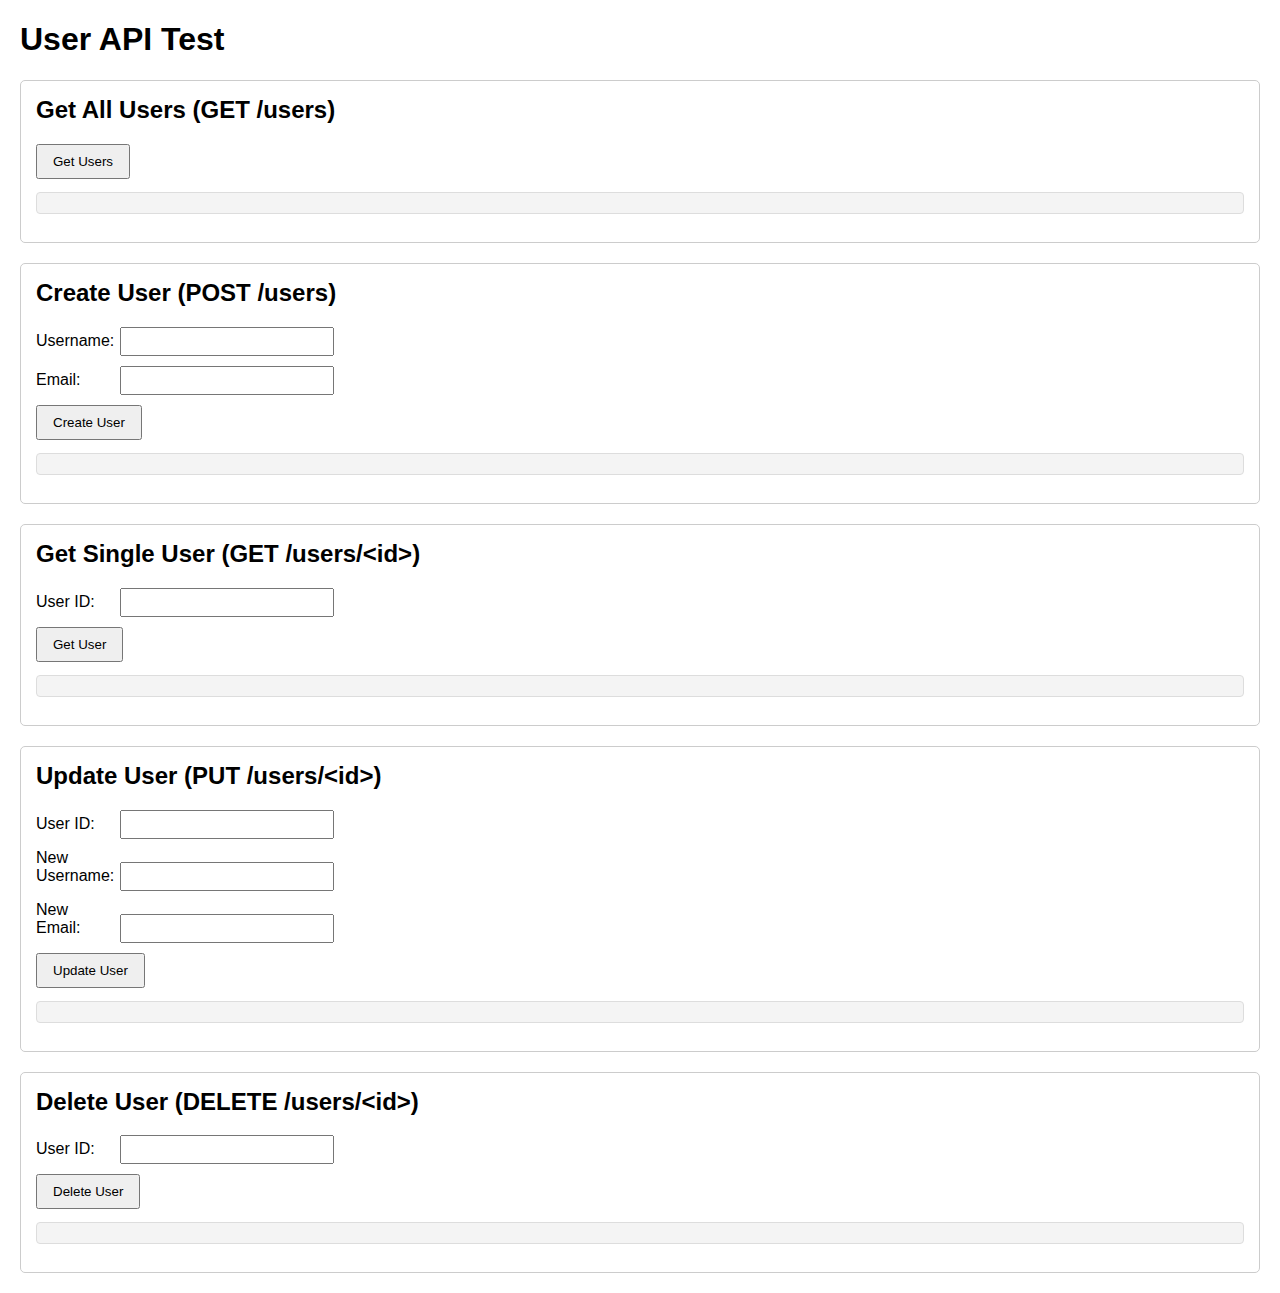
<file: src/static/index.html>
<!DOCTYPE html>
<html lang="en">
<head>
    <meta charset="UTF-8">
    <link rel="icon" type="image/x-icon" href="/favicon.ico" />
    <meta name="viewport" content="width=device-width, initial-scale=1.0">
    <title>FixHub-API</title>
    <style>
        body { font-family: sans-serif; margin: 20px; }
        .section { margin-bottom: 20px; padding: 15px; border: 1px solid #ccc; border-radius: 5px; }
        h2 { margin-top: 0; }
        label { display: inline-block; width: 80px; margin-bottom: 5px; }
        input[type="text"], input[type="email"], input[type="number"] { margin-bottom: 10px; padding: 5px; width: 200px; }
        button { padding: 8px 15px; margin-right: 10px; cursor: pointer; }
        pre { background-color: #f4f4f4; padding: 10px; border: 1px solid #ddd; border-radius: 4px; white-space: pre-wrap; word-wrap: break-word; }
    </style>
</head>
<body>
    <h1>User API Test</h1>

    <!-- Get All Users -->
    <div class="section">
        <h2>Get All Users (GET /users)</h2>
        <button onclick="getUsers()">Get Users</button>
        <pre id="get-users-result"></pre>
    </div>

    <!-- Create User -->
    <div class="section">
        <h2>Create User (POST /users)</h2>
        <label for="create-username">Username:</label>
        <input type="text" id="create-username" name="username"><br>
        <label for="create-email">Email:</label>
        <input type="email" id="create-email" name="email"><br>
        <button onclick="createUser()">Create User</button>
        <pre id="create-user-result"></pre>
    </div>

    <!-- Get Single User -->
    <div class="section">
        <h2>Get Single User (GET /users/&lt;id&gt;)</h2>
        <label for="get-user-id">User ID:</label>
        <input type="number" id="get-user-id" name="user_id"><br>
        <button onclick="getUser()">Get User</button>
        <pre id="get-user-result"></pre>
    </div>

    <!-- Update User -->
    <div class="section">
        <h2>Update User (PUT /users/&lt;id&gt;)</h2>
        <label for="update-user-id">User ID:</label>
        <input type="number" id="update-user-id" name="user_id"><br>
        <label for="update-username">New Username:</label>
        <input type="text" id="update-username" name="username"><br>
        <label for="update-email">New Email:</label>
        <input type="email" id="update-email" name="email"><br>
        <button onclick="updateUser()">Update User</button>
        <pre id="update-user-result"></pre>
    </div>

    <!-- Delete User -->
    <div class="section">
        <h2>Delete User (DELETE /users/&lt;id&gt;)</h2>
        <label for="delete-user-id">User ID:</label>
        <input type="number" id="delete-user-id" name="user_id"><br>
        <button onclick="deleteUser()">Delete User</button>
        <pre id="delete-user-result"></pre>
    </div>

    <script>
        const API_BASE_URL = '/api/users';

        // Helper function to display results
        function displayResult(elementId, data) {
            document.getElementById(elementId).textContent = JSON.stringify(data, null, 2);
        }

        // Helper function to display errors
        function displayError(elementId, error) {
            document.getElementById(elementId).textContent = `Error: ${error.message || error}`;
        }

        // GET /users
        async function getUsers() {
            const resultElementId = 'get-users-result';
            try {
                const response = await fetch(API_BASE_URL);
                if (!response.ok) throw new Error(`HTTP error! status: ${response.status}`);
                const data = await response.json();
                displayResult(resultElementId, data);
            } catch (error) {
                displayError(resultElementId, error);
            }
        }

        // POST /users
        async function createUser() {
            const resultElementId = 'create-user-result';
            const username = document.getElementById('create-username').value;
            const email = document.getElementById('create-email').value;
            if (!username || !email) {
                displayError(resultElementId, 'Username and email cannot be empty');
                return;
            }
            try {
                const response = await fetch(API_BASE_URL, {
                    method: 'POST',
                    headers: { 'Content-Type': 'application/json' },
                    body: JSON.stringify({ username, email })
                });
                const data = await response.json();
                if (!response.ok) throw new Error(data.message || `HTTP error! status: ${response.status}`);
                displayResult(resultElementId, data);
                // 清空输入框
                document.getElementById('create-username').value = '';
                document.getElementById('create-email').value = '';
            } catch (error) {
                displayError(resultElementId, error);
            }
        }

        // GET /users/<id>
        async function getUser() {
            const resultElementId = 'get-user-result';
            const userId = document.getElementById('get-user-id').value;
            if (!userId) {
                displayError(resultElementId, 'User ID cannot be empty');
                return;
            }
            try {
                const response = await fetch(`${API_BASE_URL}/${userId}`);
                 if (response.status === 404) throw new Error('User not found');
                if (!response.ok) throw new Error(`HTTP error! status: ${response.status}`);
                const data = await response.json();
                displayResult(resultElementId, data);
            } catch (error) {
                displayError(resultElementId, error);
            }
        }

        // PUT /users/<id>
        async function updateUser() {
            const resultElementId = 'update-user-result';
            const userId = document.getElementById('update-user-id').value;
            const username = document.getElementById('update-username').value;
            const email = document.getElementById('update-email').value;
            if (!userId) {
                displayError(resultElementId, 'User ID cannot be empty');
                return;
            }
            const updateData = {};
            if (username) updateData.username = username;
            if (email) updateData.email = email;
            if (Object.keys(updateData).length === 0) {
                 displayError(resultElementId, 'Please enter a username or email to update');
                 return;
            }

            try {
                const response = await fetch(`${API_BASE_URL}/${userId}`, {
                    method: 'PUT',
                    headers: { 'Content-Type': 'application/json' },
                    body: JSON.stringify(updateData)
                });
                if (response.status === 404) throw new Error('User not found');
                const data = await response.json();
                 if (!response.ok) throw new Error(data.message || `HTTP error! status: ${response.status}`);
                displayResult(resultElementId, data);
                 // Clear input fields
                document.getElementById('update-username').value = '';
                document.getElementById('update-email').value = '';
            } catch (error) {
                displayError(resultElementId, error);
            }
        }

        // DELETE /users/<id>
        async function deleteUser() {
            const resultElementId = 'delete-user-result';
            const userId = document.getElementById('delete-user-id').value;
            if (!userId) {
                displayError(resultElementId, 'User ID cannot be empty');
                return;
            }
            try {
                const response = await fetch(`${API_BASE_URL}/${userId}`, {
                    method: 'DELETE'
                });
                if (response.status === 404) throw new Error('User not found');
                if (!response.ok && response.status !== 204) throw new Error(`HTTP error! status: ${response.status}`); // Allow 204
                // 204 No Content indicates success
                if (response.status === 204) {
                     displayResult(resultElementId, { message: `User ID ${userId} has been successfully deleted` });
                } else {
                     // Try to read potential error message even on success-like status if not 204
                     const data = await response.text();
                     displayResult(resultElementId, data || { message: `Deletion successful, status code: ${response.status}` });
                }
                 // Clear input field
                document.getElementById('delete-user-id').value = '';
            } catch (error) {
                displayError(resultElementId, error);
            }
        }
    </script>
</body>
</html>
</file>
